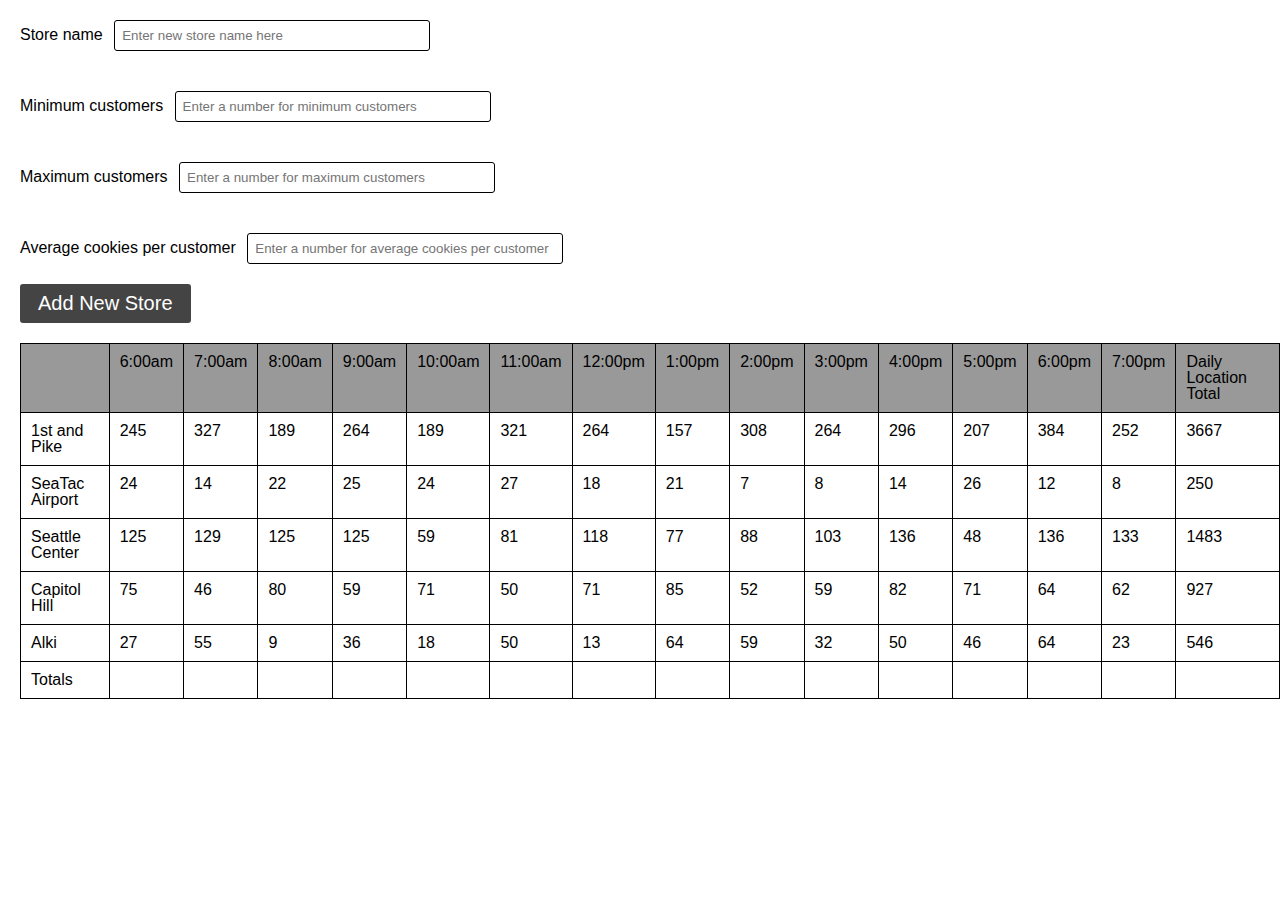
<file: sales.html>
<!DOCTYPE html>
<html>
  <head>
    <title>Pat's Salmon Cookies</title>
    <link rel="stylesheet" href="reset.css">
    <link href="https://fonts.googleapis.com/css?family=Alegreya SC" rel="stylesheet">
    <link rel="stylesheet" href="style.css">
  </head>
  <body>
    <!-- THIS LINE STARTS THE NEW STUFF -->
    <form id="store_form">
      <fieldset>
        <label for="inputName">Store name</label>
        <input type="text" name="inputName" placeholder="Enter new store name here" required>
      </fieldset>
      <fieldset>
        <label for="minCust">Minimum customers</label>
        <input type="text" name="minCust" placeholder="Enter a number for minimum customers" required>
      </fieldset>
      <fieldset>
        <label for="maxCust">Maximum customers</label>
        <input type="text" name="maxCust" placeholder="Enter a number for maximum customers" required>
      </fieldset>
      <fieldset>
        <label for="inputAvgPerCust">Average cookies per customer</label>
        <input type="text" name="inputAvgPerCust" placeholder="Enter a number for average cookies per customer" required>
      </fieldset>
      <button id="submit-button" type="submit">Add New Store</button>
    </form>
    <!-- THIS LINE ENDS THE NEW STUFF -->
    <table>
      <thead id="tablehead">

      </thead>
      <tbody id="tablebody">
        <!--     our table info goes in here -->
      </tbody>
      <tfoot id="tablefoot">

      </tfoot>
    </table>
    <script src="app.js"></script>
  </body>
</html>
</file>
<file: style.css>
/* global styles */

body {
  font-family: helvetica;
}

a {
  text-decoration: none;
  color: #00B2B0;
}

fieldset {
  padding: 20px;
}

input[type="text"] {
  padding: 7px;
  margin-left: 7px;
  border: solid 1px #000;
  border-radius: 3px;
  width: 300px;
}

input[type="text"]:focus {
  background: #000;
  color: #fff;
}

button {
  margin-left: 20px;
  margin-bottom: 20px;
  border: none;
  padding: 8px 18px;
  background: #444;
  color: #fff;
  border-radius: 3px;
  cursor: pointer;
  font-size: 20px;
}

table {
  margin-left: 20px;
}

thead {
  background: #999;
}

td {
  padding: 10px;
  border: solid 1px #000;
}

/* app styles */

header {
  height: 100px;
  background: #777;
}

header div {
  width: 960px;
  margin: 0 auto;
}

header div img {
  float: left;
  margin-right: 50px;
  margin-top: 22px;
}

nav ul li {
  display: inline-block;
  margin-right: 40px;
  margin-top: 60px;
  font-family: 'Alegreya SC';
  font-size: 29px;
}

main {
  width: 960px;
  margin: 30px auto;
}

main img {
  margin-top: 10px;
  margin-bottom: 10px;
}

main h1 {
    font-family: 'Alegreya SC';
    font-size: 50px;
}

main section th {
  text-align: right;
  padding: 10px;
  border: solid 1px #000;
}

.sub-banners {
  margin-top: 30px;
}

.sub-banners li {
  float: left;
  margin-right: 30px;
}

.sub-banners li:nth-child(3) {
  margin-right: 0;
}

.featured-content img {
  float: left;
  margin-top: 30px;
  margin-right: 30px;
}

.columns p {
  width: 300px;
  float: left;
  margin-right: 30px;
  outline: dotted 1px orange;
}

.columns p:nth-child(3) {
  margin-right: 0px;
}
</file>
